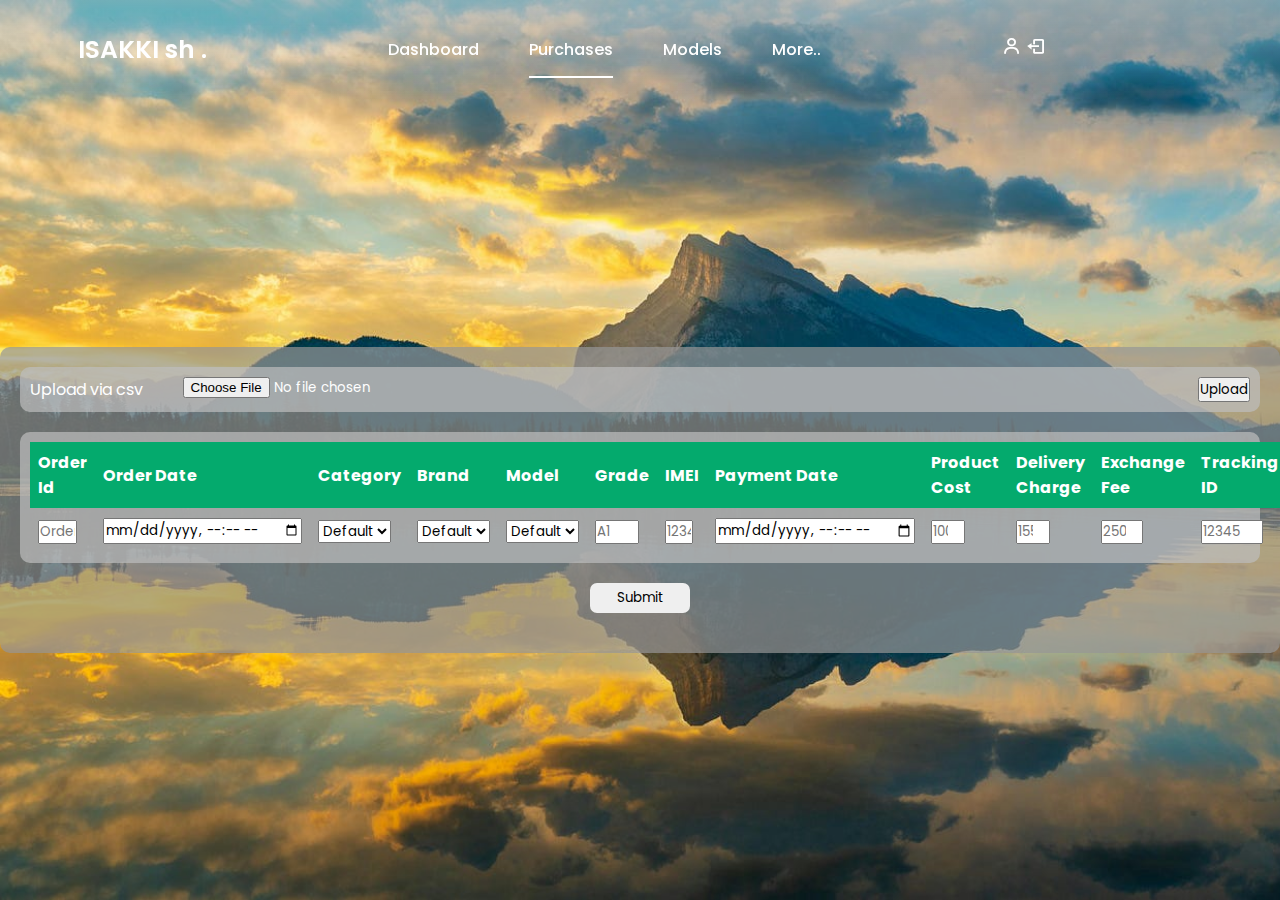
<file: Billing-client/html/addPurchase.html>
<!DOCTYPE html>
<html lang="en">
<head>
    <meta charset="UTF-8">
    <meta name="viewport" content="width=device-width, initial-scale=1.0">
    
    <title>Isakki Smart Hub|Purchases</title>
    <link rel="stylesheet" href="../css/purchase-style.css">
    <link href='https://unpkg.com/boxicons@2.1.4/css/boxicons.min.css' rel='stylesheet'>
</head>
<body id="purchase-form" onload="loadData();">
    <div class="wrapper">

        <nav class="nav">
            <div class="nav-logo">
                <p>ISAKKI sh .</p>
            </div>
            <div class="nav-menu">
                <ul>
                    <li><a href="../html/index.html" class="link">Dashboard</a></li>
                    <li><a href="../html/purchase.html" class="link active">Purchases</a></li>
                    <li><a href="../html/model.html" class="link">Models</a></li>
                    <li><a href="#" class="link">More..</a></li>
                </ul>
            </div>
            <div class="nav-button">
                <i class="bx bx-user"></i>
                <i class="bx bx-log-out"></i>
            </div>
            <div class="nav-menu-btn">
                <i class="bx bxs-menu" onclick="myMenuFunction();"></i>
            </div>
            
        </nav>


        
     
       
        
        <div class="content form-content">

            
            <div class="content-header">
                
                <label for="file">Upload via csv</label><input type="file" id="csvFile" accept=".csv" />
                <button id="convert">Upload</button>
            </div>
            <form id="addPurchase-form"> 
                <div class="table">
                    <table id="purchases">
                        <thead>
                            <th>Order Id</th>
                            <th>Order Date</th>
                            <th>Category</th>
                            <th>Brand</th>
                            <th>Model</th>
                            <th>Grade</th>
                            <th>IMEI</th>
                            <th>Payment Date</th>
                            <th>Product Cost</th>
                            <th>Delivery Charge</th>
                            <th>Exchange Fee</th>
                            <th>Tracking ID</th>
                            <th>Status</th>
                        </thead>
                        <tbody id="tbody" >
                        
                                <tr>
                                    <td><input type="text" name="orderId" id="orderId" placeholder="Order123"></td>
                                    <td><input type="datetime-local" name="orderDate" id="orderDate"></td>
                                    <td>
                                        <select name="category" id="category" >
                                            <option value="0" selected id="cat-op-1">Default</option>
                                        </select>
                                    </td>

                                    <td>
                                        <select name="brand" id="brand" onclick="getModel();">
                                            <option value="0" selected id="cat-op-1">Default</option>
                                        </select>
                                    </td>
                                    <td>
                                        <select name="model" id="model">
                                            
                                            <option value="0" selected id="mo-opt-1">Default</option>
                                        </select>
                                    </td>
                                    <td><input type="text" name="grade" id="grade" placeholder="A1"></td>
                                    <td><input type="text" name="imei" id="imei" placeholder="1234567890"></td>
                                    <td><input type="datetime-local" name="paymentDate" id="paymentDate" placeholder="2025/01/01 00:00:00"></td>
                                    <td><input type="number" name="productCost" id="productCost" placeholder="10000.25"></td>
                                    <td><input type="number" name="deliveryFee" id="deliveryFee" placeholder="155.50"></td>
                                    <td><input type="number" name="exchangeFee" id="exchangeFee" placeholder="2500.35"></td>
                                    <td><input type="text" name="trackingId" id="trackingId" placeholder="12345"></td>
                                    <td><a href="#" title="Add Row">
                                        <i class='bx bx-list-plus bx-icon'></i>
                                    </a>
                                    <a href="#" title="Remove Row">
                                        <i class='bx bx-list-minus bx-icon' ></i>
                                    </a>
                                </td>
                                </tr>
                            
                        
                        </tbody>
                    </table>
            
                </div>
                <div class="add-p-btn">
                     <input type="submit">
                </div>
            </form> 
        </div>
    
    </div>

    <script>
        
        async function loadData() {
           await getOption('category')
           await getOption('brand')
        }
        


        async function getOption(key){
            console.log(key)
            categoryTag = document.getElementById(key)
           
            let response = await fetch('http://127.0.0.1:8081/conf/look-up?groupNames='+key)
            if(response.ok){
                let data = await response.json()

                data.forEach(element => {
                    let optionTag = document.createElement('option')
                    optionTag.innerText = element.value;
                    optionTag.setAttribute('value',element.id)
                    categoryTag.appendChild(optionTag)
                    
                });
            }
           
            
        }


        async function getModel() {

            let searchKey = ''
            let brandname = document.getElementById('brand')
            let brandId = brandname.value;
            console.log("SearchKey:"+searchKey+"\n"+"BrandID:"+brandId)
            modelTag = document.getElementById('model')
           modelTag.innerText=""
            let response = await fetch('http://127.0.0.1:8081/model/models?brand='+brandId+'&search='+searchKey)

            if(response.ok){
                let data = await response.json()
                console.log(data)
                data.forEach(element=>{
                    let optionTag = document.createElement('option')
                    optionTag.innerText = element.label;
                    optionTag.setAttribute('value',element.id)
                    modelTag.appendChild(optionTag)
                })
            }

        }
        
    </script>
    <script src="../javascript/scripts.js"></script>
</body>
</html>
</file>
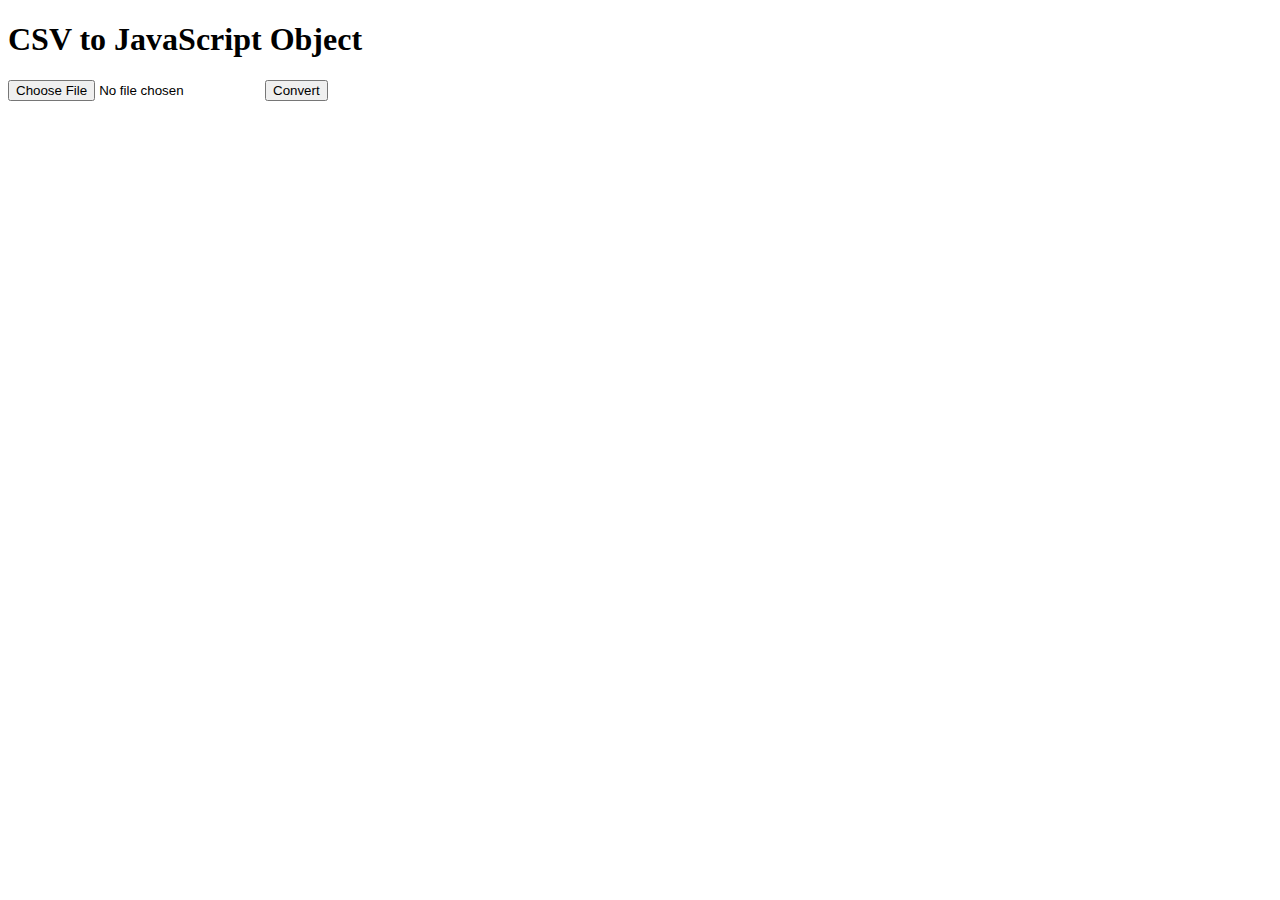
<file: Billing-client/html/csv.html>
<!DOCTYPE html>
<html lang="en">
<head>
  <meta charset="UTF-8">
  <meta name="viewport" content="width=device-width, initial-scale=1.0">
  <title>CSV to JS Object</title>
</head>
<body>
  <h1>CSV to JavaScript Object</h1>
  <input type="file" id="csvFile" accept=".csv" />
  <button id="convert">Convert</button>
  <pre id="output"></pre>

  <script src="../javascript/csvtojs.js"></script>
</body>
</html>
</file>
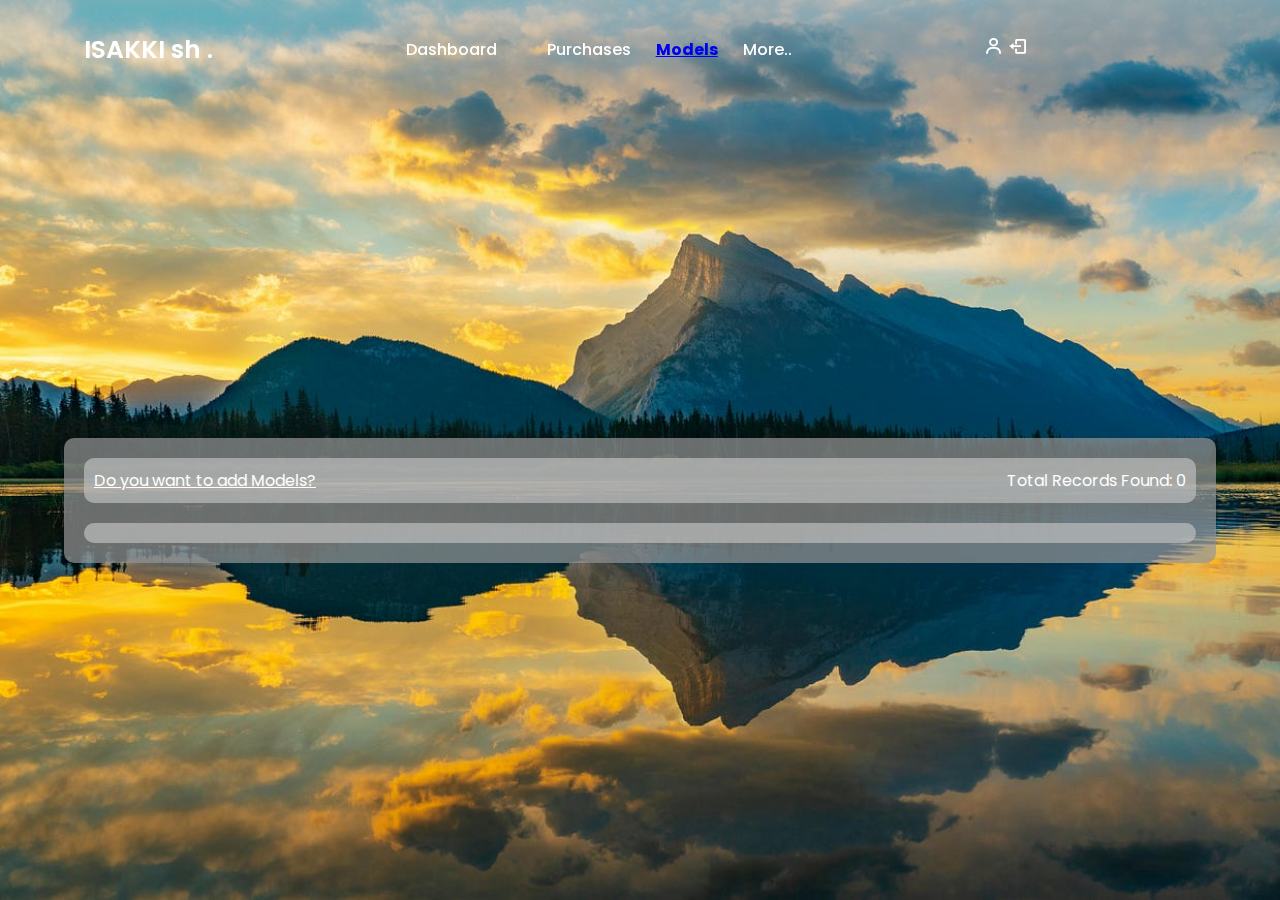
<file: Billing-client/html/model.html>
<!DOCTYPE html>
<html lang="en">
<head>
    <meta charset="UTF-8">
    <meta name="viewport" content="width=device-width, initial-scale=1.0">
    
    <title>Isakki Smart Hub|Models</title>
    <link rel="stylesheet" href="../css/purchase-style.css">
    <link href='https://unpkg.com/boxicons@2.1.4/css/boxicons.min.css' rel='stylesheet'>
</head>
<style>
    .style {
        width: 100px;
        height: 50px;
        font-weight: bold;
        position: relative;
        animation: mymove 2s;
        animation-fill-mode: forwards;
      }
    
      @keyframes mymove {
        0%   { left: 0px; top: 0px;}
        225%  { top: 20px; }
        50%  { left :20px ;font-size: 20px;}
        100% { left: 0px; top: 0px;} 
    }
</style>
<body id="model">
    <div class="wrapper">

        <nav class="nav">
            <div class="nav-logo">
                <p>ISAKKI sh .</p>
            </div>
            <div class="nav-menu">
                <ul>
                    <li><a href="../html/index.html" class="link">Dashboard</a></li>
                    <li><a href="../html/purchase.html" class="link">Purchases</a></li>
                    <li><a href="#" class="style">Models</a></li>
                    <li><a href="#" class="link">More..</a></li>
                </ul>
            </div>
            <div class="nav-button">
                <i class="bx bx-user"></i>
                <i class="bx bx-log-out"></i>
            </div>
            <div class="nav-menu-btn">
                <i class="bx bxs-menu" onclick="myMenuFunction();"></i>
            </div>
            
        </nav>


        
        
       
        
        <div class="content">

            <div class="content-header">
                <a href="#">Do you want to add Models?</a>
                <p id="totalRecords">Total Records Found: 0</p>
            </div>
            <div class="table">
            <table id="purchases">
                <thead>
                    <!-- <th>Order Id</th>
                    <th>Order Date</th>
                    <th>Category</th>
                    <th>Model</th>
                    <th>Grade</th>
                    <th>IMEI</th>
                    <th>Payment Date</th>
                    <th>Product Cost</th>
                    <th>Delivery Charge</th>
                    <th>Exchange Fee</th>
                    <th>Totol Cost</th>
                    <th>Status</th> -->
                </thead>
                <tbody id="tbody">
                    
                        <!-- <tr><td>Order</td>
                        <td>Order</td>
                        <td>Order</td>
                        <td>Order</td>
                        <td>Order</td>
                        <td>Order</td>
                        <td>Order</td>
                        <td>Order</td>
                        <td>Order</td>
                        <td>Order</td>
                        <td>Order</td>
                        <td>Order</td>
                    </tr>
                    <tr>
                        <td>Order</td>
                        <td>Order</td>
                        <td>Order</td>
                        <td>Order</td>
                        <td>Order</td>
                        <td>Order</td>
                        <td>Order</td>
                        <td>Order</td>
                        <td>Order</td>
                        <td>Order</td>
                        <td>Order</td>
                        <td>Order</td>
                    </tr> -->
                </tbody>
            </table>
        </div>
    
        </div>
    
    </div>

    <script src="../javascript/scripts.js"></script>
</body>
</html>
</file>
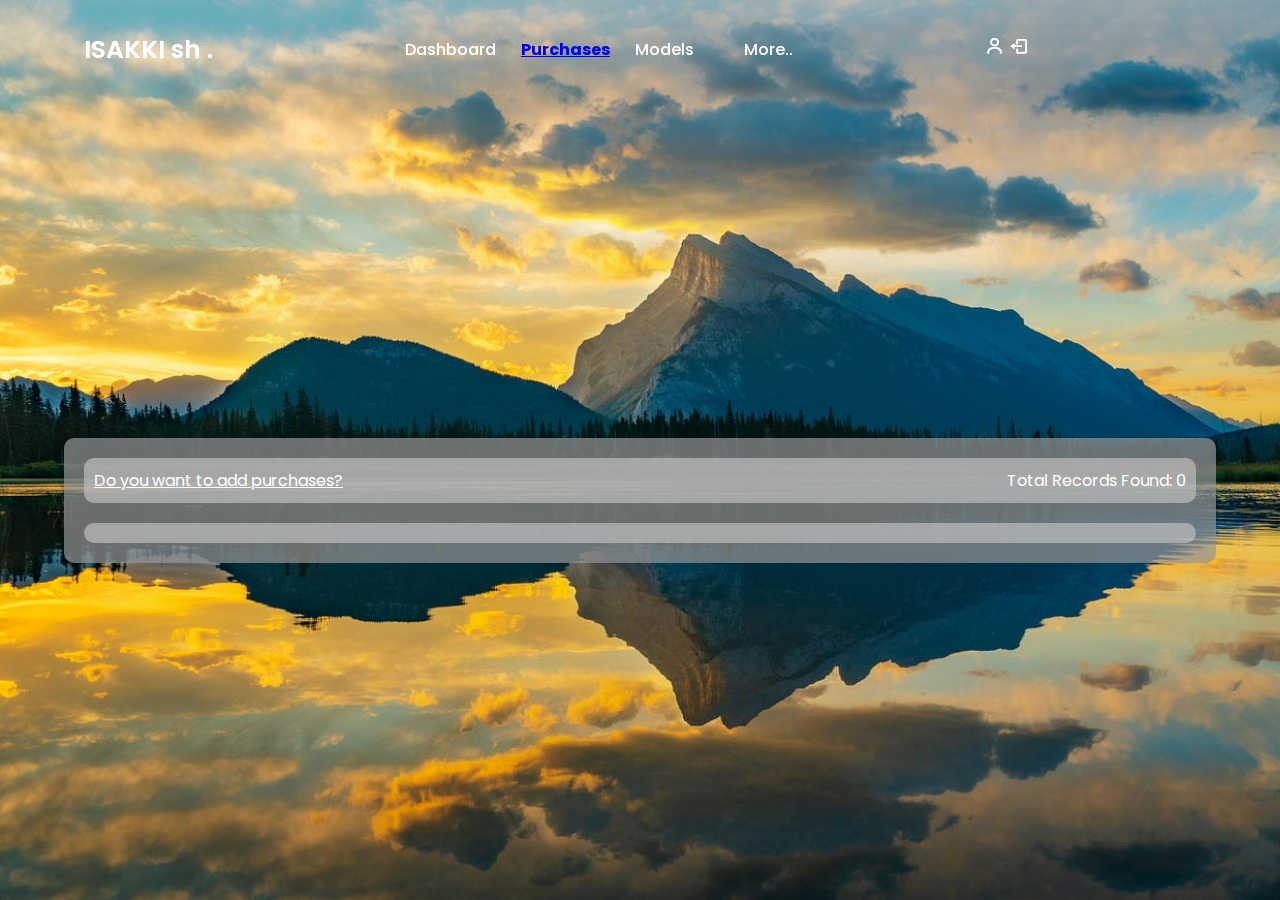
<file: Billing-client/html/purchase.html>
<!DOCTYPE html>
<html lang="en">
<head>
    <meta charset="UTF-8">
    <meta name="viewport" content="width=device-width, initial-scale=1.0">
    
    <title>Isakki Smart Hub|Purchases</title>
    <link rel="stylesheet" href="../css/purchase-style.css">
    <link href='https://unpkg.com/boxicons@2.1.4/css/boxicons.min.css' rel='stylesheet'>
</head>
<style>
.style {
    width: 100px;
    height: 50px;
    font-weight: bold;
    position: relative;
    animation: mymove 2s;
    animation-fill-mode: forwards;
  }

  @keyframes mymove {
    0%   { left: 0px; top: 0px;}
    25%  { top: 20px; }
    50%  { left :20px ;font-size: 20px;}
    100% { left: 0px; top: 0px;} 
}
</style>
<body id="purchase">
    <div class="wrapper">

        <nav class="nav">
            <div class="nav-logo">
                <p>ISAKKI sh .</p>
            </div>
            <div class="nav-menu">
                <ul>
                    <li><a href="../html/index.html" class="link">Dashboard</a></li>
                    <li><a href="#" class="style">Purchases</a></li>
                    <li><a href="../html/model.html" class="link">Models</a></li>
                    <li><a href="#" class="link">More..</a></li>
                </ul>
            </div>
            <div class="nav-button">
                <i class="bx bx-user"></i>
                <i class="bx bx-log-out"></i>
            </div>
            <div class="nav-menu-btn">
                <i class="bx bxs-menu" onclick="myMenuFunction();"></i>
            </div>
            
        </nav>


        
        
       
        
        <div class="content">

            <div class="content-header">
                <a href="../html/addPurchase.html">Do you want to add purchases?</a>
                <p id="totalRecords">Total Records Found: 0</p>
            </div>
            <div class="table">
            <table id="purchases">
                <thead>
                    <!-- <th>Order Id</th>
                    <th>Order Date</th>
                    <th>Category</th>
                    <th>Model</th>
                    <th>Grade</th>
                    <th>IMEI</th>
                    <th>Payment Date</th>
                    <th>Product Cost</th>
                    <th>Delivery Charge</th>
                    <th>Exchange Fee</th>
                    <th>Totol Cost</th>
                    <th>Status</th> -->
                </thead>
                <tbody id="tbody">
                    
                        <!-- <tr><td>Order</td>
                        <td>Order</td>
                        <td>Order</td>
                        <td>Order</td>
                        <td>Order</td>
                        <td>Order</td>
                        <td>Order</td>
                        <td>Order</td>
                        <td>Order</td>
                        <td>Order</td>
                        <td>Order</td>
                        <td>Order</td>
                    </tr>
                    <tr>
                        <td>Order</td>
                        <td>Order</td>
                        <td>Order</td>
                        <td>Order</td>
                        <td>Order</td>
                        <td>Order</td>
                        <td>Order</td>
                        <td>Order</td>
                        <td>Order</td>
                        <td>Order</td>
                        <td>Order</td>
                        <td>Order</td>
                    </tr> -->
                </tbody>
            </table>
        </div>
    
        </div>
    
    </div>

    <script src="../javascript/scripts.js"></script>
</body>
</html>
</file>
<file: Billing-client/css/purchase-style.css>
@import url('https://fonts.googleapis.com/css2?family=Poppins:wght@400;500;600&display=swap');

*{
    font-family: 'Poppins', sans-serif;
    box-sizing: border-box;
    margin: 0;
    padding: 0;
}

body{
    background: url("../html/1_QqUKlK0hPEjyo8LpBFWxbA.jpg");
    background-attachment: fixed;
    background-repeat: no-repeat;
    background-size: cover;
}

.wrapper{
    display: flex;
    justify-content: center;
    align-items: center;
    min-height: 100vh;
    
}

.nav{
    position: fixed;
    top: 0;
    display: flex;
    justify-content: space-around;
    width: 100%;
    
    line-height: 100px;
    background: linear-gradient(rgba(189, 189, 184, 0.6), transparent);
    
}

.nav-logo p{
    color: white;
    font-size: 25px;
    font-weight: 600;
}

.nav-menu ul{
    display: flex;
}

.nav-menu ul li{
    list-style-type: none;
}



.nav-menu ul li .link{
    text-decoration: none;
    font-weight: 500;
    color: #fff;
    padding-bottom: 15px;
    margin: 0 25px;
    z-index: 100;
}

.link:hover, .active{
    border-bottom: 2px solid #fff;
}

.nav-button .btn{
    width: 130px;
    height: 40px;
    font-weight: 500;
    background: rgba(255, 255, 255, 0.4);
    border: none;
    cursor: pointer;
    border-radius: 30px;
    transition: .5s ease;

}

.nav-button i{
    font-size: 20px;
    color: #fff;
}

.purchase-container{
    display: flex;
    justify-content: space-between;
    flex-direction: column;
    position: relative;
}

.content{
    color: #fff;
    background: rgba(150, 150, 150, 0.7);
    width: 90%;
    padding: 20px;
    border-radius: 10px;
    margin-top: 100px;
}

.content-header{
    padding: 10px;
    background: rgba(190, 190, 190, 0.7);
    text-align: left;
    margin-bottom: 20px;
    border-radius: 10px;
    display: flex;
    justify-content: space-between;
}

.content-header a{
    color: #fff;
    
}
#purchases{
    border-collapse: collapse;
    width: 100%;

}

.table{
    background: rgba(190, 190, 190, 0.7);
    padding: 10px;
    border-radius: 10px;
}

#purchases thead th,#purchases tbody td{
   
    padding: 8px;
}
#purchases thead th{
    text-align: left;
    background-color: #04AA6D;
    
}


.add-p-btn{
    text-align: center;
}
.add-p-btn input{
    width: 100px;
    height: 30px;
    margin: 20px 0;
    border-radius: 7px;
    border: none;
}

.add-p-btn input:hover{
    background-color: #04AA6D;
    color: #fff;
}

.form-content{

    width: 100%;

}


input{
    width: 80%;
}

#orderDate,#paymentDate{
    width: 100%;
}

#productCost,#deliveryFee,#exchangeFee{
    width: 50%;
}

.bx-icon{
    font-size: 23px;
}

/*
backup
.nav{
    height: 100%;
    line-height: 100px;
}

*/
</file>
